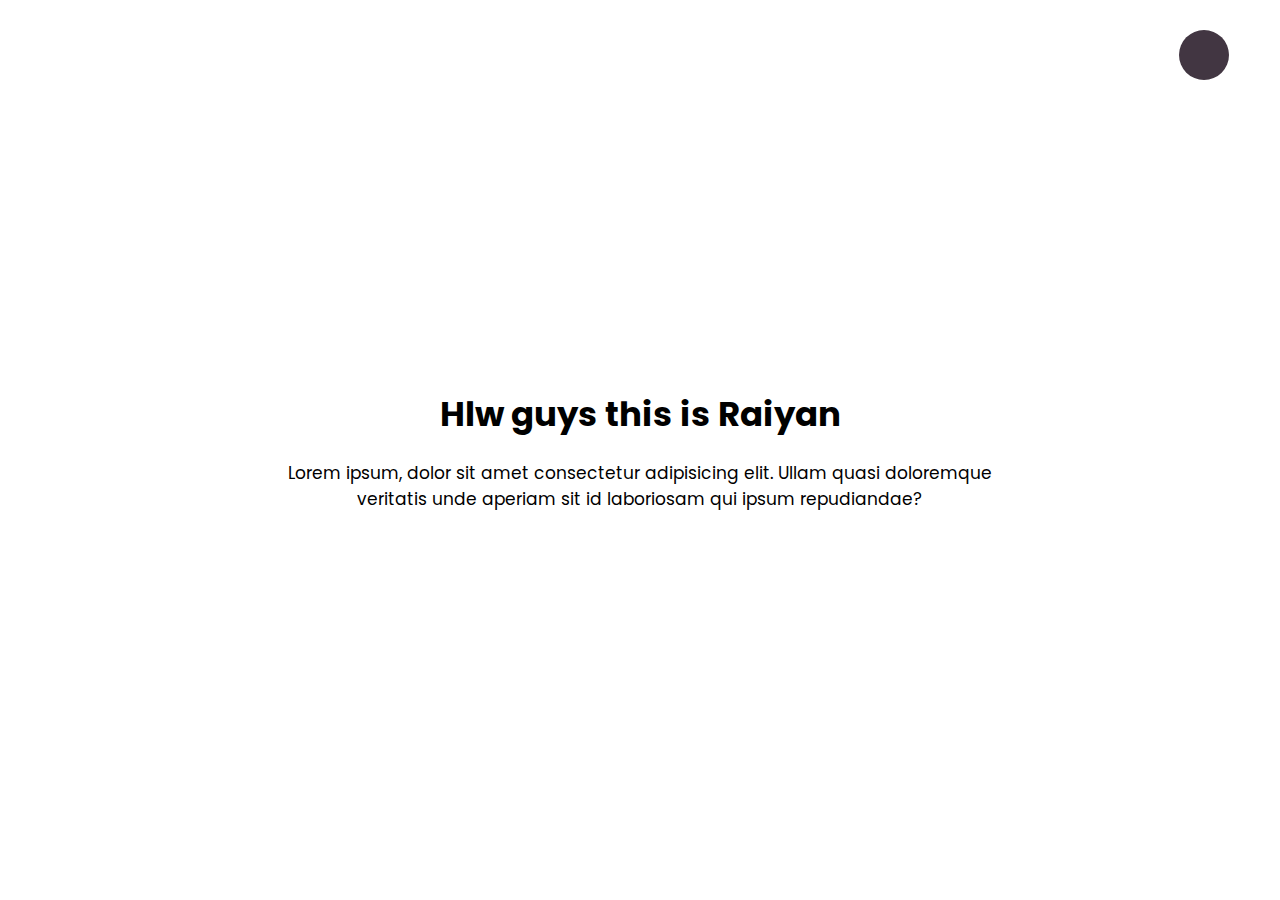
<file: dark-mode/index.html>
<!DOCTYPE html>
<html lang="en">
  <head>
    <meta charset="UTF-8" />
    <meta http-equiv="X-UA-Compatible" content="IE=edge" />
    <meta name="viewport" content="width=device-width, initial-scale=1.0" />
    <title>Dark Mode</title>
    <link rel="stylesheet" href="style.css" />
  </head>
  <body>
    <div class="toggle-btn">
      <input type="checkBox" name="toggle" id="toggle" /><label for="toggle">
      </label>
    </div>
    <div class="dark-content">
      <h1>Hlw guys this is Raiyan</h1>
      <p>
        Lorem ipsum, dolor sit amet consectetur adipisicing elit. Ullam quasi
        doloremque veritatis unde aperiam sit id laboriosam qui ipsum
        repudiandae?
      </p>
    </div>
    <script src="app.js"></script>
  </body>
</html>
</file>
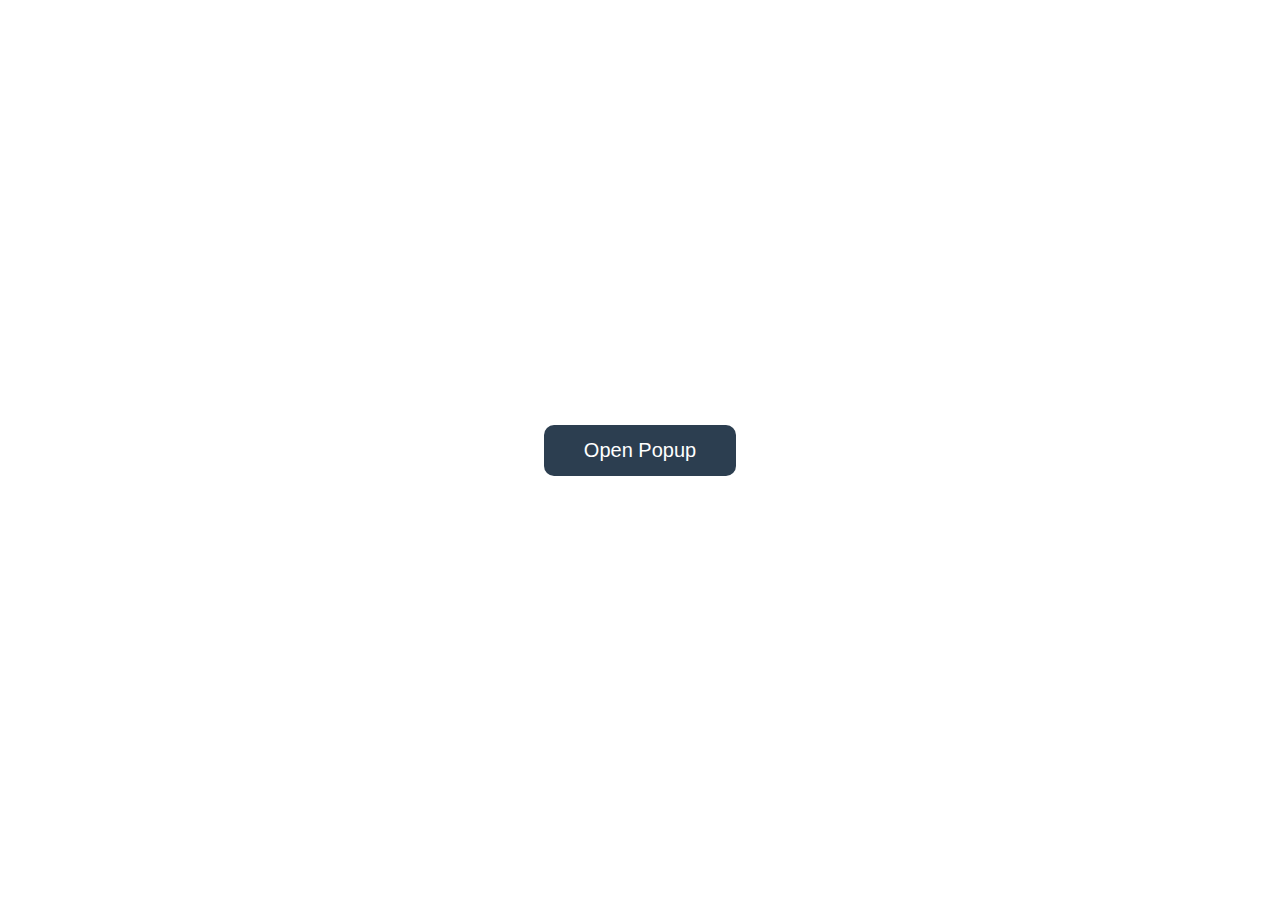
<file: pop-up/index.html>
<!DOCTYPE html>
<html lang="en">
  <head>
    <meta charset="UTF-8" />
    <meta http-equiv="X-UA-Compatible" content="IE=edge" />
    <meta name="viewport" content="width=device-width, initial-scale=1.0" />
    <title>Auto Write text</title>
    <link rel="stylesheet" href="style.css" />
    <link
      rel="stylesheet"
      href="https://cdnjs.cloudflare.com/ajax/libs/font-awesome/5.15.4/css/all.min.css"
      integrity="sha512-1ycn6IcaQQ40/MKBW2W4Rhis/DbILU74C1vSrLJxCq57o941Ym01SwNsOMqvEBFlcgUa6xLiPY/NS5R+E6ztJQ=="
      crossorigin="anonymous"
      referrerpolicy="no-referrer"
    />
  </head>
  <body>
    <button id="open">Open Popup</button>
    <div class="popup-container">
      <div class="popup">
        <button id="close"><i class="fas fa-times"></i></button>
        <h1>Are you clicked me 👀</h1>
        <p>So give a feed back now</p>
      </div>
    </div>
    <script src="app.js"></script>
  </body>
</html>
</file>
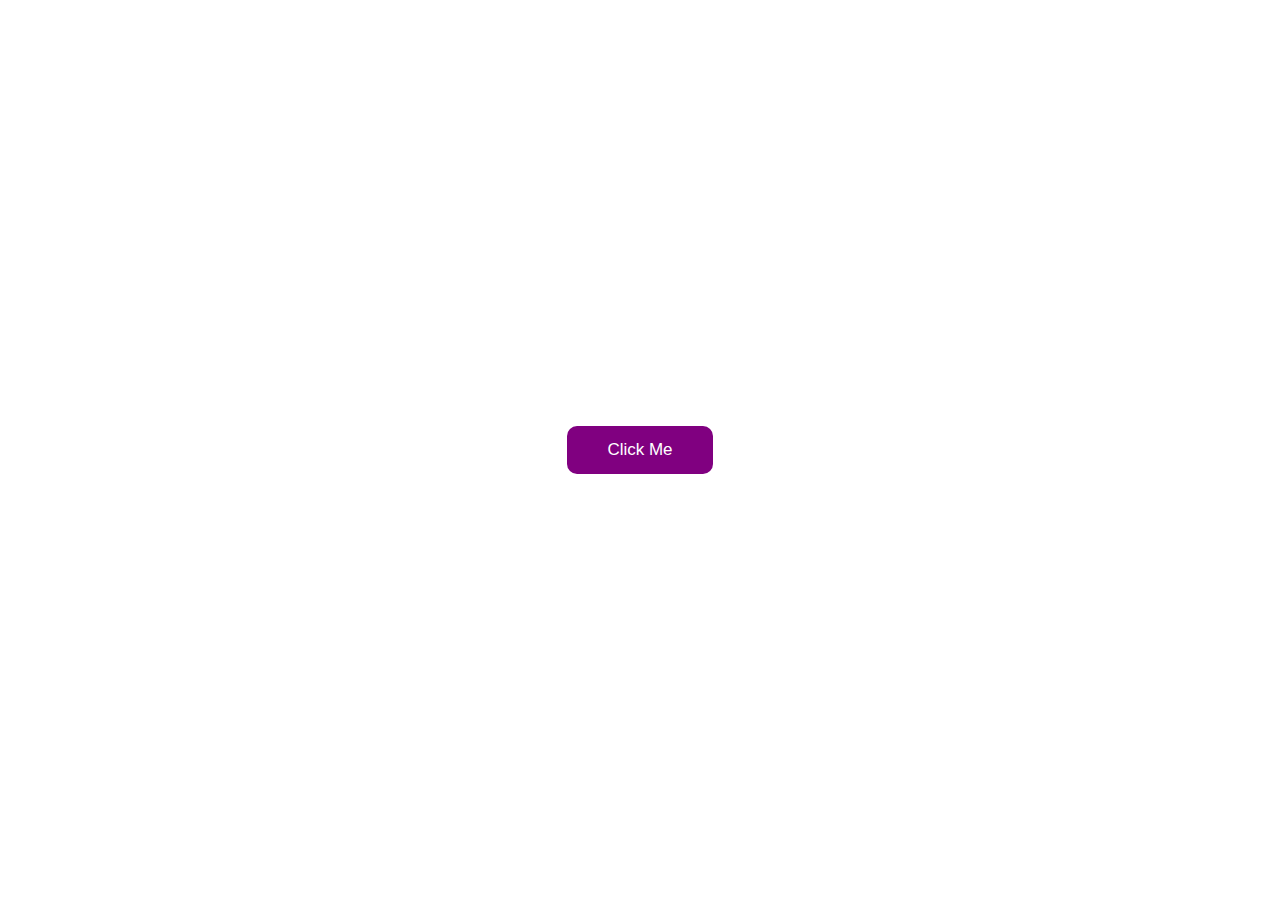
<file: toast-notification/index.html>
<!DOCTYPE html>
<html lang="en">
  <head>
    <meta charset="UTF-8" />
    <meta http-equiv="X-UA-Compatible" content="IE=edge" />
    <meta name="viewport" content="width=device-width, initial-scale=1.0" />
    <title>Toast</title>
    <link rel="stylesheet" href="style.css" />
  </head>
  <body>
    <section>
      <div id="container"></div>
      <button class="btn">Click Me</button>
    </section>
    <script src="app.js"></script>
  </body>
</html>
</file>
<file: dark-mode/style.css>
@import url("https://fonts.googleapis.com/css2?family=Poppins:wght@500&display=swap");
* {
  margin: 0;
  padding: 0;
  box-sizing: border-box;
}
html {
  font-size: 62.5%;
}
body {
  height: 100vh;
  width: 100%;
  display: flex;
  justify-content: center;
  align-items: center;
  font-family: "Poppins", sans-serif;
  font-size: 1.7rem;
  flex-direction: column;
  transition: all 0.5s linear;
  -webkit-transition: all 0.5s linear;
  -moz-transition: all 0.5s linear;
  -ms-transition: all 0.5s linear;
  -o-transition: all 0.5s linear;
}
.dark-content {
  text-align: center;
}
.dark-content p {
  width: 60%;
  margin: auto;
  margin-top: 2rem;
}

.body-dark {
  background: #000000;
  color: #fff;
}
label {
  user-select: none;
  cursor: pointer;
  background-color: rgb(66, 54, 66);
  width: 5rem;
  height: 5rem;
  border-radius: 50%;
  -webkit-border-radius: 50%;
  -moz-border-radius: 50%;
  -ms-border-radius: 50%;
  -o-border-radius: 50%;
  display: inline-block;
}
.toggle-btn {
  position: fixed;
  top: 3rem;
  right: 3em;
}
input {
  display: none;
}
.body-dark label {
  background: #fff;
}
</file>
<file: pop-up/style.css>
@import url("https://fonts.googleapis.com/css2?family=Poppins:wght@400;500;600;700;900&display=swap");
* {
  margin: 0;
  padding: 0;
  box-sizing: border-box;
}
html {
  font-size: 62.5%;
}
body {
  height: 100vh;
  width: 100%;
  display: flex;
  justify-content: center;
  align-items: center;
  font-family: "Poppins", sans-serif;
  font-size: 1.6rem;
}
#open {
  padding: 1.4rem 4rem;
  font-size: 2rem;
  color: #fff;
  background: #2c3e50;
  border: none;
  border-radius: 1rem;
  -webkit-border-radius: 1rem;
  -moz-border-radius: 1rem;
  -ms-border-radius: 1rem;
  -o-border-radius: 1rem;
  cursor: pointer;
}
.popup-container {
  position: absolute;
  left: 0;
  right: 0;
  top: 0;
  bottom: 0;
  background: rgba(0, 0, 0, 0.5);
  display: none;
  justify-content: center;
  align-items: center;
}
.popup {
  background: #fff;
  padding: 4rem 4rem;
  border-radius: 2rem;
  -webkit-border-radius: 2rem;
  -moz-border-radius: 2rem;
  -ms-border-radius: 2rem;
  -o-border-radius: 2rem;
  position: relative;
}
.popup button {
  position: absolute;
  top: 1rem;
  right: 1rem;
  background: transparent;
  border: none;
  font-size: 2rem;
  cursor: pointer;
}
.popup h1 {
  font-size: 2.7rem;
}
.active {
  display: flex;
}
</file>
<file: toast-notification/style.css>
@import url("https://fonts.googleapis.com/css2?family=Poppins:wght@500&display=swap");
* {
  margin: 0;
  padding: 0;
  box-sizing: border-box;
}
html {
  font-size: 62.5%;
}
body {
  height: 100vh;
  width: 100%;
  display: flex;
  justify-content: center;
  align-items: center;
  font-family: "Poppins", sans-serif;
  font-size: 1.7rem;
}

.btn {
  padding: 1.4rem 4rem;
  border: none;
  font-size: 1.7rem;
  background: purple;
  color: #fff;
  border-radius: 1rem;
  -webkit-border-radius: 1rem;
  -moz-border-radius: 1rem;
  -ms-border-radius: 1rem;
  -o-border-radius: 1rem;
  cursor: pointer;
}
#container {
  display: flex;
  flex-direction: column;
  justify-content: flex-start;
  position: absolute;
  bottom: 0;
  left: 0;
  align-items: flex-start;
  padding: 2rem 2rem;
}
#container div {
  padding: 1.4rem 4rem;
  font-size: 1.7rem;
  background: purple;
  color: #fff;
  border-radius: 1rem;
  -webkit-border-radius: 1rem;
  -moz-border-radius: 1rem;
  -ms-border-radius: 1rem;
  -o-border-radius: 1rem;
  margin-bottom: 2rem;
}
</file>
